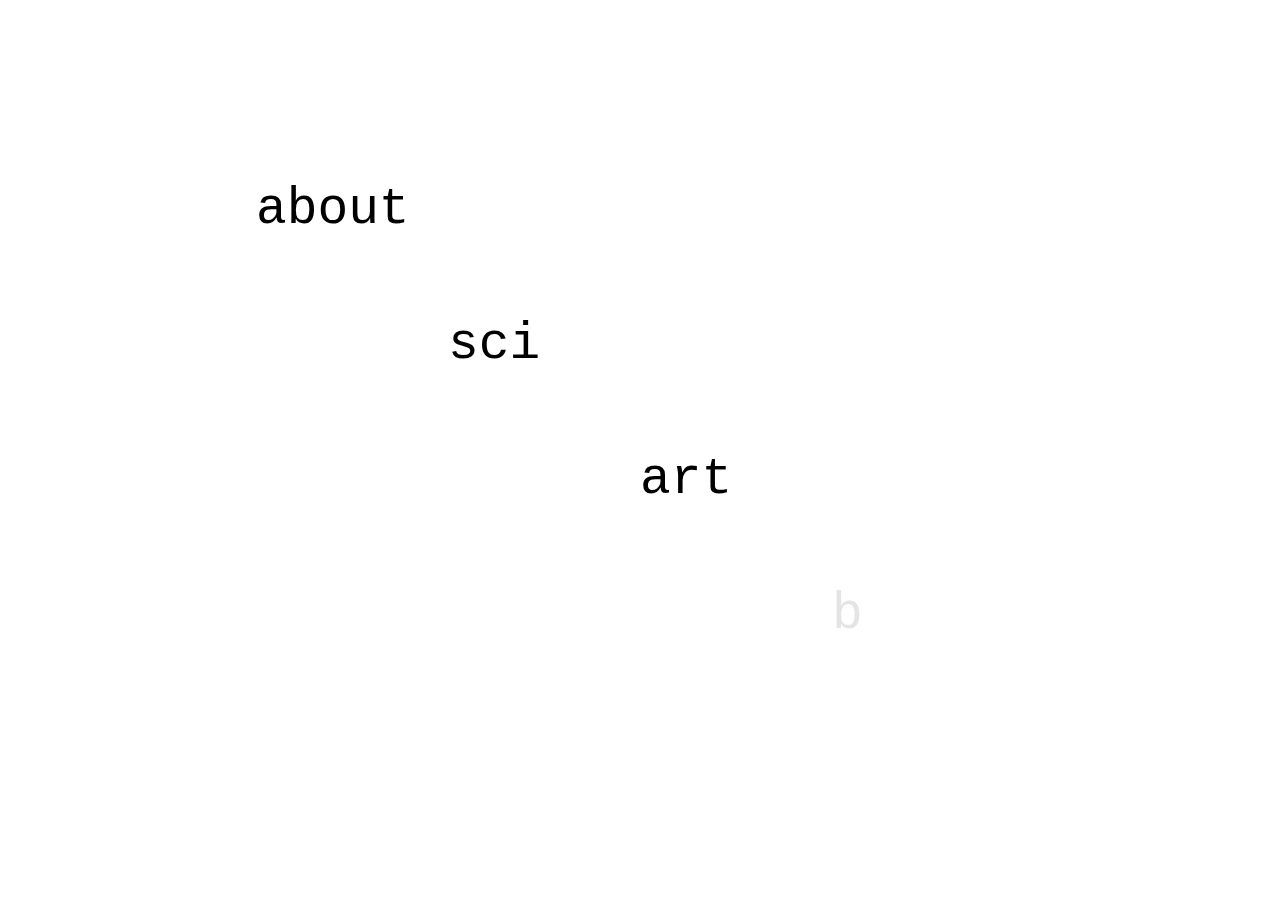
<file: index.html>
<!DOCTYPE html>
<html lang="en">
<head>
    <meta charset="UTF-8">
    <title>Home</title>
    <link rel="stylesheet" href="diag.css">
    <link rel="stylesheet" href="glitch.css">
    <link rel="stylesheet" href="blog-link.css">
    <link rel="stylesheet" href="about-link.css">
</head>
<body>
    <div class="container">
        <a href="about.html" id="aboutLink" class="about-link">about</a>
        <a href="https://scholar.google.com/citations?user=La3_EQwAAAAJ&hl=en">sci</a>
        <a href="art.html" data-text="art" onmouseover="this.classList.add('glitch')" onmouseout="this.classList.remove('glitch')">art</a>
        <a href="blog.html" id="blogLink" class="blog-link">blog</a> <!-- Set initial text to 'B' -->
    </div>

    <!-- JavaScript included at the bottom of the body for better loading performance -->
    <script src="type-effect.js"></script>
    <script src="about-effect.js"></script> <!-- Assuming you saved the JS in a separate file -->
</body>
</body>
</html>
</file>
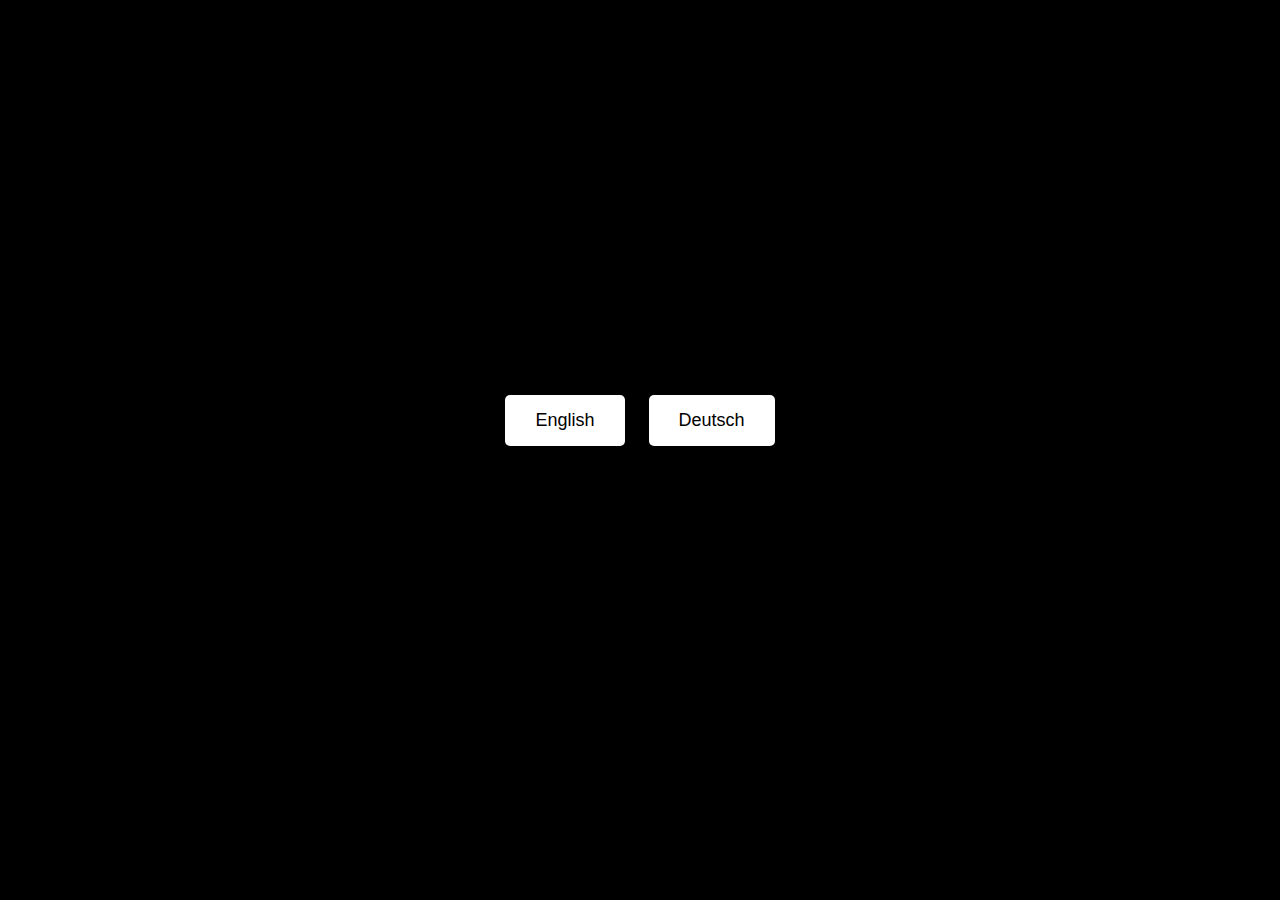
<file: hhq/index.html>
<!DOCTYPE html>
<html lang="en">
<head>
    <meta charset="UTF-8">
    <meta name="viewport" content="width=device-width, initial-scale=1.0">
    <title>HyperHuman</title>
    <style>
        @font-face {
            font-family: 'AlteHaasGrotesk';
            src: url('Alte-Haas-Grotesk.ttf') format('truetype');
            font-weight: normal;
            font-style: normal;
        }
        @font-face {
            font-family: 'OPTIAthenaeum';
            src: url('OPTIAthenaeum-Regular.otf') format('opentype');
            font-weight: normal;
            font-style: normal;
        }

        body {
            background-color: black;
            color: white;
            font-family: 'AlteHaasGrotesk', sans-serif;
            margin: 0;
            display: flex;
            flex-direction: column;
            align-items: center;
            justify-content: center;
            height: 100vh;
            text-align: center;
            overflow: hidden; /* Prevent scrolling on the main page */
        }

        #endContainer {
            padding: 20px;
            overflow-y: auto; /* Enable scrolling within the endContainer */
            max-height: 100vh; /* Ensure it doesn't exceed the viewport height */
            display: flex;
            flex-direction: column;
            justify-content: flex-start; /* Start content at the top */
        }

        .quote {
            font-family: 'OPTIAthenaeum', serif;
            font-size: 1.5rem;
            line-height: 1.8;
            margin: 10px 30px 20px;
        }

        .author {
            font-family: 'OPTIAthenaeum', serif;
            font-size: 1.5rem;
            line-height: 1.2;
            margin: 0 30px 40px;
        }

        .paragraph {
            font-family: 'AlteHaasGrotesk', sans-serif;
            font-size: 1.2rem;
            line-height: 1.6;
            margin: 20px 30px 40px;
            text-align: justify;
        }

        .title {
            font-family: 'AlteHaasGrotesk', sans-serif;
            font-size: 1.8rem;
            line-height: 1.2;
            margin: 40px 30px 20px;
        }

        /*
        .quote {
            font-family: 'OPTIAthenaeum', serif;
            font-size: 1.5rem;
            line-height: 1.8;
            margin-top: 10px;
            margin-bottom: 20px;
            margin-left: 30px;  
            margin-right: 30px;
        }

        .author {
            font-family: 'OPTIAthenaeum', serif;
            font-size: 1.5rem;
            line-height: 1.2;
            margin-bottom: 40px;
            margin-left: 30px;  
            margin-right: 30px;
        }

        .paragraph {
            font-family: 'AlteHaasGrotesk', sans-serif;
            font-size: 1.2rem;
            line-height: 1.6;
            margin-top: 20px;
            margin-bottom: 40px;
            margin-left: 30px;  
            margin-right: 30px;
            text-align: justify;
        }

        .title {
            font-family: 'AlteHaasGrotesk', sans-serif;
            font-size: 1.8rem;
            line-height: 1.2;
            margin-top: 40px;
            margin-bottom: 20px;
            margin-left: 30px;  
            margin-right: 30px;
        }

        body {
            background-color: black;
            color: white;
            font-family: 'AlteHaasGrotesk', sans-serif;
            margin: 0;
            display: flex;
            flex-direction: column;
            align-items: center;
            justify-content: center;
            height: 100vh;
            text-align: center;
        }*/

        h1, h2, p {
            margin: 0 0 20px;
        }

        button, input[type="radio"] {
            background-color: white;
            color: black;
            border: none;
            padding: 15px 30px;
            font-size: 18px;
            margin: 10px;
            cursor: pointer;
            border-radius: 5px;
        }

        button:hover, input[type="radio"]:hover {
            background-color: grey;
        }

        .hidden {
            display: none;
        }
    </style>
</head>
<body>
    <div id="languageContainer">
        <!-- <h1>Wählen Sie Ihre Sprache</h1>
        <h1>  Choose Your Language </h1> -->
        <form id="languageForm">
            <button type="button" data-lang="english">English</button>
            <button type="button" data-lang="german">Deutsch</button>
        </form>
    </div>

    <div id="questionContainer" class="hidden">
        <h2 id="questionText"></h2>
        <form id="answerForm">
            <button type="button" id="yesButton" data-answer="yes">Yes</button>
            <button type="button" id="noButton" data-answer="no">No</button>
        </form>
    </div>

    <div id="endContainer" class="hidden">
        <h1 id="endMessage"></h1>
    </div>

    <script src="questions.js"></script>
    <script>

    function playBeep() {
        // Create an AudioContext
        const audioContext = new (window.AudioContext || window.webkitAudioContext)();
        
        // Create an oscillator node (the sound source)
        const oscillator = audioContext.createOscillator();
        
        // Set the oscillator frequency (in Hertz) for the beep sound
        oscillator.frequency.setValueAtTime(440, audioContext.currentTime); // 440 Hz is the standard A4 pitch
        
        // Create a gain node to control the volume
        const gainNode = audioContext.createGain();
        
        // Connect the oscillator to the gain node
        oscillator.connect(gainNode);
        
        // Connect the gain node to the audio context destination (speakers)
        gainNode.connect(audioContext.destination);
        
        // Set the volume to a low level
        gainNode.gain.setValueAtTime(0.1, audioContext.currentTime); // Volume level (0 to 1)
        
        // Start the oscillator
        oscillator.start();
        
        // Stop the oscillator after a short duration (e.g., 0.2 seconds)
        oscillator.stop(audioContext.currentTime + 0.2);
    }

        const num_questions = 6;
        let selectedQuestions = [];
        let currentQuestionIndex = 0;
        let language = 'english';
        let scores = { entropy: 0, society: 0, will: 0, logic: 0 };

        document.querySelectorAll('#languageForm button').forEach(button => {
            button.addEventListener('click', function() {
                language = this.getAttribute('data-lang');
                selectedQuestions = getRandomQuestions(num_questions);
                document.getElementById('languageContainer').classList.add('hidden');
                setLanguageSpecifics();
                showQuestion();
            });
        });

        document.querySelectorAll('#answerForm button').forEach(button => {
            button.addEventListener('click', function() {
                const answer = this.getAttribute('data-answer');
                updateScores(answer);
                currentQuestionIndex++;
                if (currentQuestionIndex < selectedQuestions.length) {
                    showQuestion();
                } else {
                    showEndPage();
                }
            });
        });

        function getRandomQuestions(num) {
            const shuffled = questions.sort(() => 0.5 - Math.random());
            return shuffled.slice(0, num);
        }

        function setLanguageSpecifics() {
            if (language === 'german') {
                document.getElementById('yesButton').textContent = 'Ja';
                document.getElementById('noButton').textContent = 'Nein';
            } else {
                document.getElementById('yesButton').textContent = 'Yes';
                document.getElementById('noButton').textContent = 'No';
            }
        }

        function showQuestion() {
            const question = selectedQuestions[currentQuestionIndex];
            document.getElementById('questionText').textContent = question[language];
            document.getElementById('questionContainer').classList.remove('hidden');
        }

        function updateScores(answer) {

            playBeep();

            const question = selectedQuestions[currentQuestionIndex];
            console.log(question);
            // console.log(answer);
            const multiplier = answer === 'yes' ? 1 : -1;
            // console.log(multiplier);
            scores.entropy += question.entropy * multiplier;
            scores.society += question.society * multiplier;
            scores.will += question.will * multiplier;
            scores.logic += question.logic * multiplier;
            // console.log(scores);
        }

        function showEndPage() {
            document.getElementById('questionContainer').classList.add('hidden');
            document.getElementById('endContainer').classList.remove('hidden');

            const endMessage = language === 'german' ? 'HyperMensch' : 'HyperHuman';
            document.getElementById('endMessage').textContent = endMessage;

            const quote = language === 'german' 
                ? `Das Individuum verliert sich im sozialen Ganzen und wird Teil der „das Man“.`
                : `The individual loses himself in the social whole and becomes part of "the man".`;

            const mainEndMessage = language === 'german' 
                ? 'Schau dir den Hypermenschen jetzt an—ein Individuum, das in einem gewaltigen Haufen von Daten verschlungen wird. Während deine Antworten in die riesige Simulation einfließen, erkenne die flüchtige Welle, die du erzeugst. Jeder Input stört den Haufen nur kurzzeitig, hinterlässt jedoch keinen bleibenden Eindruck und löst sich in der Gleichförmigkeit des Kollektivs auf. Das System verschlingt alles und löscht individuelle Identitäten aus. In diesem überwältigenden digitalen Raum gehen deine Daten nicht verloren—sie werden irrelevant gemacht.' 
                : 'Look at the hyperhuman now—an individual engulfed in a vast heap of data. As your answers blend into the massive simulation, recognize the brief ripple you create. Each input momentarily disturbs the heap, yet leaves no lasting mark, dissolving into the sameness of the collective. The system devours everything, erasing individual identities. In this overwhelming digital space, your data isn’t lost—it’s made irrelevant.';

            document.getElementById('endMessage').innerHTML = `
                <div class="quote">${quote}</div>
                <div class="author">Martin Heidegger</div>
                <div class="paragraph">${mainEndMessage}</div>
                <div class="title">${endMessage}</div>
            `;

            // Prepare the data to be sent
            const data = {
                language: language,
                entropy: scores.entropy,
                society: scores.society,
                will: scores.will,
                logic: scores.logic
            };

            // Send the data to Google Sheets
            fetch("https://script.google.com/macros/s/AKfycbzkp5Nc-QtodbcwvnfHfzn1SAQYzGg4TTulh2Hyhd9_Qr9kHrEaqw_Wn8tQBr0-zYVIXQ/exec", {
                method: "POST",
                body: JSON.stringify(data)
            })
            .then(response => response.text())
            .then(text => console.log(text))
            .catch(error => console.error("Error:", error));
        }
    </script>
</body>
</html>
</file>
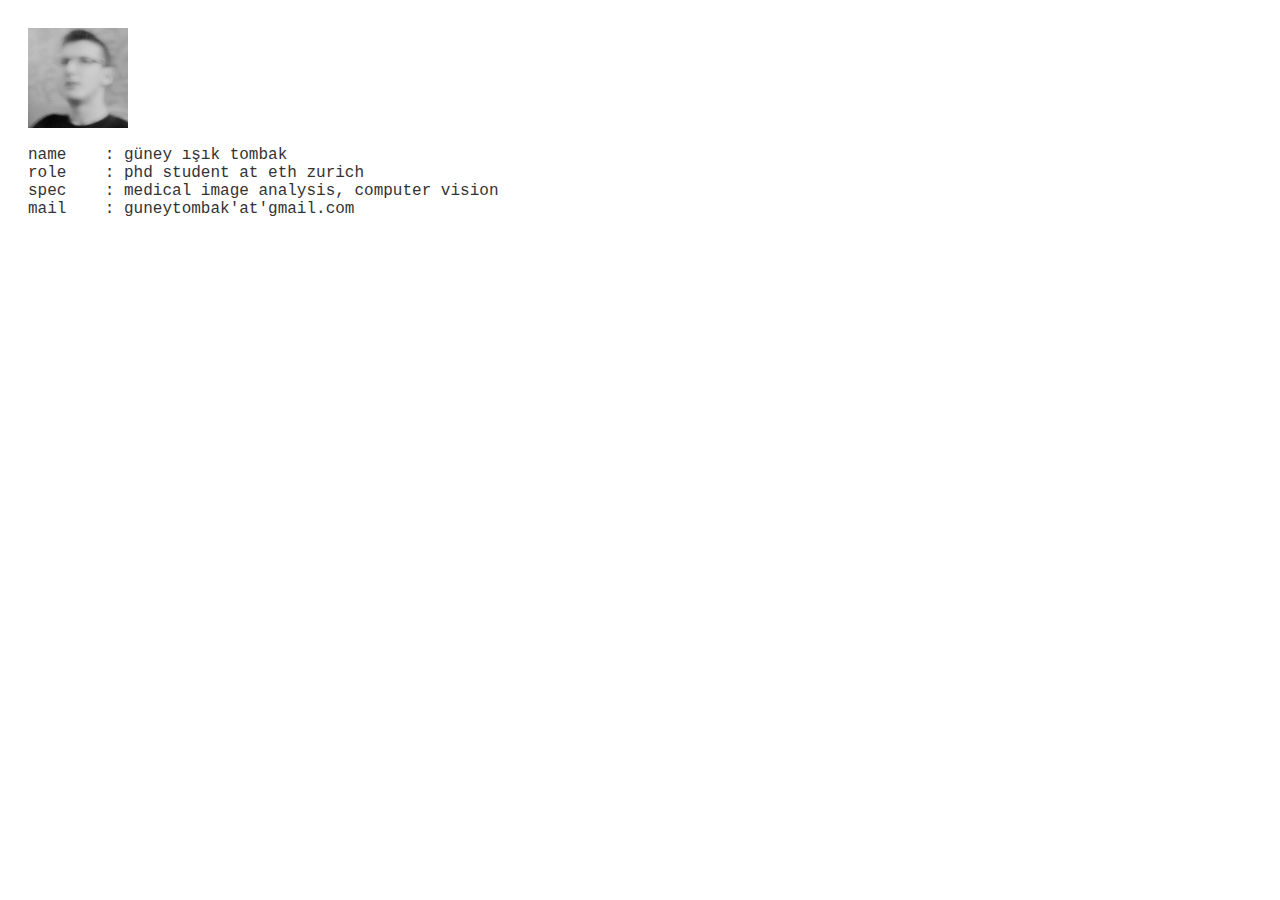
<file: about.html>
<!DOCTYPE html>
<html lang="en">
<head>
    <meta charset="UTF-8">
    <title>About</title>
    <style>
        body {
            font-family: 'Courier New', monospace;
            background-color: #ffffff; /* White background for the whole page */
            padding: 20px;
            color: #333; /* Text color */
        }
        .profile-photo {
            width: 100px; /* Adjust based on your photo size */
            height: auto;
            display: block; /* Ensures the photo is not floating */
            margin: 0; /* No margin to keep it on the top left */
            filter: grayscale(100%); /* Initial filter as black and white */
            transition: filter 0.5s ease-in-out; /* Smooth transition for filter changes */
        }
        .yaml-content {
            font-size: 16px;
            white-space: pre-wrap; /* Preserves the formatting */
        }
    </style>
</head>
<body>

<img src="pp/pp0.png" alt="Profile Photo" class="profile-photo" id="profilePhoto">

<div class="yaml-content">
name    : güney ışık tombak
role    : phd student at eth zurich
spec    : medical image analysis, computer vision 
mail    : guneytombak'at'gmail.com
</div>

<script>
const profilePhoto = document.getElementById('profilePhoto');
const filters = ['grayscale(100%)', 'sepia(100%)', 'invert(100%)', 'blur(2px)', 'brightness(0.8)', 'contrast(200%)'];
const edges = ['border-radius: 0;', 'border-radius: 50%;', 'border-radius: 15px;'];
const flips = ['scaleY(1)']; // Normal and horizontal flip

function changePhoto() {
    // Randomly select a new image from 1 to 9 assuming you have 10 images (pp0.png to pp9.png)
    const randomImageNumber = Math.floor(Math.random() * 3);
    profilePhoto.src = `pp/pp${randomImageNumber}.png`;

    // Randomly apply a new filter
    const randomFilterIndex = Math.floor(Math.random() * filters.length);
    profilePhoto.style.filter = filters[randomFilterIndex];

    // Randomly change the shape of the edges
    const randomEdgeIndex = Math.floor(Math.random() * edges.length);
    profilePhoto.style.cssText += edges[randomEdgeIndex];

    // Randomly apply a flip
    // const randomFlipIndex = Math.floor(Math.random() * flips.length);
    // profilePhoto.style.transform = flips[randomFlipIndex];
}

profilePhoto.addEventListener('mouseover', function() {
    this.interval = setInterval(changePhoto, 500);
});

profilePhoto.addEventListener('mouseout', function() {
    clearInterval(this.interval);
    // Removed the reset to initial image and filters
});
</script>

</body>
</html>
</file>
<file: diag.css>
/* diagonal.css */
body, html {
    height: 100%;
    margin: 0;
    padding: 0;
    display: flex;
    justify-content: center;
    align-items: center;
    font-family: 'Courier New', monospace;
    background-color: white;
}
.container {
    width: 60vw;
    height: 60vh;
    position: relative;
    margin: auto;
    display: flex;
    justify-content: center;
    align-items: center;
}
.container a {
    position: absolute;
    font-size: 4vw;
    color: black;
    text-decoration: none;
}
.container a:nth-child(1) { top: 0; left: 0; }
.container a:nth-child(2) { top: 15vh; left: 15vw; }
.container a:nth-child(3) { top: 30vh; left: 30vw; }
.container a:nth-child(4) { top: 45vh; left: 45vw; }
</file>
<file: glitch.css>
.glitch {
    position: relative;
    color: black;
    animation: glitch-skew 1s infinite linear alternate-reverse;
}
.glitch::before,
.glitch::after {
    content: attr(data-text);
    position: absolute;
    top: 0;
    left: 0;
    width: 100%;
    height: 100%;
    color: black;
    background-color: white;
    overflow: hidden;
}
.glitch::before {
    left: 2px;
    text-shadow: -1px 0 red;
    clip-path: polygon(0 25%, 100% 20%, 100% 55%, 0 50%);
    animation: glitch-anim 2s infinite linear alternate-reverse;
}
.glitch::after {
    left: -2px;
    text-shadow: 1px 0 blue;
    clip-path: polygon(0 65%, 100% 60%, 100% 85%, 0 80%);
    animation: glitch-anim2 1.5s infinite linear alternate-reverse;
}
@keyframes glitch-anim {
    0% {
        clip-path: polygon(0 25%, 100% 20%, 100% 55%, 0 50%);
        transform: translate(2px, 0);
    }
    33% {
        clip-path: polygon(0 35%, 100% 30%, 100% 65%, 0 60%);
        transform: translate(-2px, 2px);
    }
    66% {
        clip-path: polygon(0 15%, 100% 10%, 100% 45%, 0 40%);
        transform: translate(-2px, -2px);
    }
    100% {
        clip-path: polygon(0 25%, 100% 20%, 100% 55%, 0 50%);
        transform: translate(2px, 0);
    }
}
@keyframes glitch-anim2 {
    0% {
        clip-path: polygon(0 65%, 100% 60%, 100% 85%, 0 80%);
        transform: translate(-2px, 0);
    }
    33% {
        clip-path: polygon(0 75%, 100% 70%, 100% 95%, 0 90%);
        transform: translate(2px, 2px);
    }
    66% {
        clip-path: polygon(0 55%, 100% 50%, 100% 75%, 0 70%);
        transform: translate(2px, -2px);
    }
    100% {
        clip-path: polygon(0 65%, 100% 60%, 100% 85%, 0 80%);
        transform: translate(-2px, 0);
    }
}
</file>
<file: blog-link.css>
/* bloglink.css */
.blog-link {
    font-size: 2em;
    font-family: 'Courier New', monospace;
    color: black;
    text-decoration: none;
    opacity: 0.1;  /* Low visibility initially */
    transition: opacity 0.5s ease; /* Smooth transition for visibility */
    cursor: pointer;
}

.blog-link:hover {
    opacity: 1; /* Fully visible on hover */
}
</file>
<file: about-link.css>
/* about-link.css */
.about-link {
    font-family: 'Courier New', monospace; /* Initial typewriter-like font */
    font-size: 2em;
    color: black;
    text-decoration: none;
    transition: all 0.3s ease; /* Smooth transition for style changes */
}
</file>
